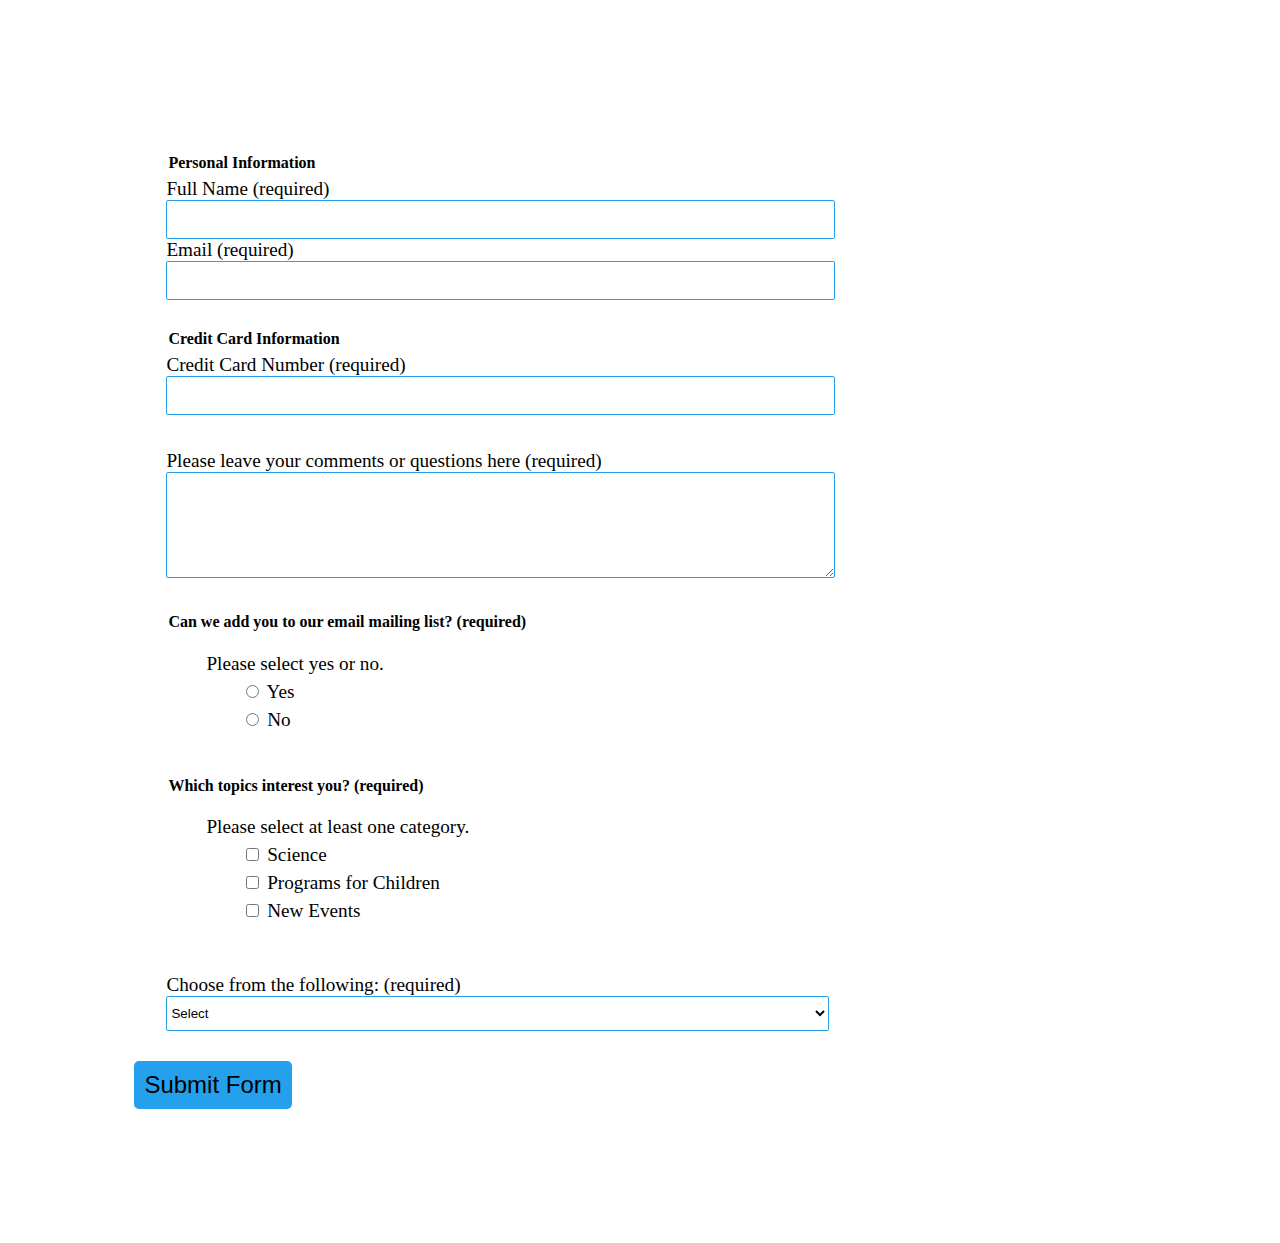
<file: form/index.html>
<!DOCTYPE html>
<html lang="en">
  <head>
    <meta charset="UTF-8" />
    <meta name="viewport" content="width=device-width, initial-scale=1.0" />
    <link rel="stylesheet" type="text/css" href="index.css" />
    <title>Document</title>
  </head>
  <body>
    <form class="form-example" method="post">
      <fieldset>
        <legend>Personal Information</legend>

        <label for="full-name">
          Full Name
          <span class="required"> (required) </span><br />

          <input id="full-name" name="full-name" required="" type="text" />
        </label>

        <label for="email">
          Email
          <span class="required"> (required) </span><br />

          <input id="email" name="email" required="" type="email" />
        </label>
      </fieldset>

      <fieldset>
        <legend>Credit Card Information</legend>

        <label for="cc">
          Credit Card Number
          <span class="required">
            (required) </span
          ><br />

          <input
            id="cc"
            name="cc"
            required=""
            type="text"
            minlength="13"
            maxlength="20"
            pattern="\s*[0-9]+-?\s*[0-9]+-?\s*[0-9]+-?\s*[0-9]+-?\s*"
          />
        </label>
      </fieldset>

      <fieldset>
        <label for="text-comments">
          Please leave your comments or questions here
          <span class="required">
            (required)
          </span>

          <textarea id="text-comments" required=""></textarea>
        </label>
      </fieldset>

      <fieldset>
        <legend id="legend-1">
          Can we add you to our email mailing list?
          <span class="required">(required)</span>
        </legend>

        <ul aria-labelledby="legend-1" role="radiogroup">
          <li>
            <label for="yes">
              <span class="error-message"> Please select yes or no. </span
              ><br />

              <input
                id="yes"
                required=""
                type="radio"
                name="answers"
                value="yes"
              />

              Yes
            </label>
          </li>
          <li>
            <label for="no">
              <input id="no" type="radio" name="answers" value="no" />

              No
            </label>
          </li>
        </ul>
      </fieldset>

      <fieldset>
        <legend id="legend-2">
          Which topics interest you? <span class="required">(required)</span>
        </legend>

        <ul aria-labelledby="legend-2" role="group">
          <li>
            <label for="science">
              <span class="error-message">
                Please select at least one category. </span
              ><br />

              <input
                id="science"
                required=""
                type="checkbox"
                name="categories"
                value="science"
              />

              Science
            </label>
          </li>
          <li>
            <label for="children-programs">
              <input
                id="children-programs"
                required=""
                type="checkbox"
                name="categories"
                value="children-programs"
              />

              Programs for Children
            </label>
          </li>
          <li>
            <label for="new-events">
              <input
                id="new-events"
                required=""
                type="checkbox"
                name="categories"
                value="new-events"
              />

              New Events
            </label>
          </li>
        </ul>
      </fieldset>

      <fieldset>
        <label for="options"
          >Choose from the following: <span class="required"> (required) </span
          ><br />

          <select name="options" id="options" required="">
            <option value=""> Select </option>
            <option value="value1">Option A</option>
            <option value="value2">Option B</option>
            <option value="value3">Option C</option>
          </select>
        </label>
      </fieldset>

      <button type="submit">Submit Form</button>
    </form>
  </body>
</html>
</file>
<file: form/index.css>
form {
  padding: 10%;
}
fieldset {
  border: 0;
  margin: 20px;
}
legend {
  font-size: 1em;
  font-weight: 700;
}
label {
  display: block;
  font-size: 1.2em;
  margin-bottom: em;
}
label > input[type="text"],
label > input[type="email"],
label > textarea,
select {
  width: 70%;
  height: 35px;
  border: 1px solid #24a0ed;
  border-radius: 2px;
  background-color: white;
}
label > textarea {
  height: 100px;
}
ul {
  list-style: none;
}
input[type="radio"],
input[type="checkbox"] {
  margin-left: 40px;
  margin-top: 10px;
  font-size: 1em;
}
button {
  padding: 10px;
  font-size: 1.5em;
  background-color: #24a0ed;
  border: 0;
  border-radius: 5px;
}
</file>
